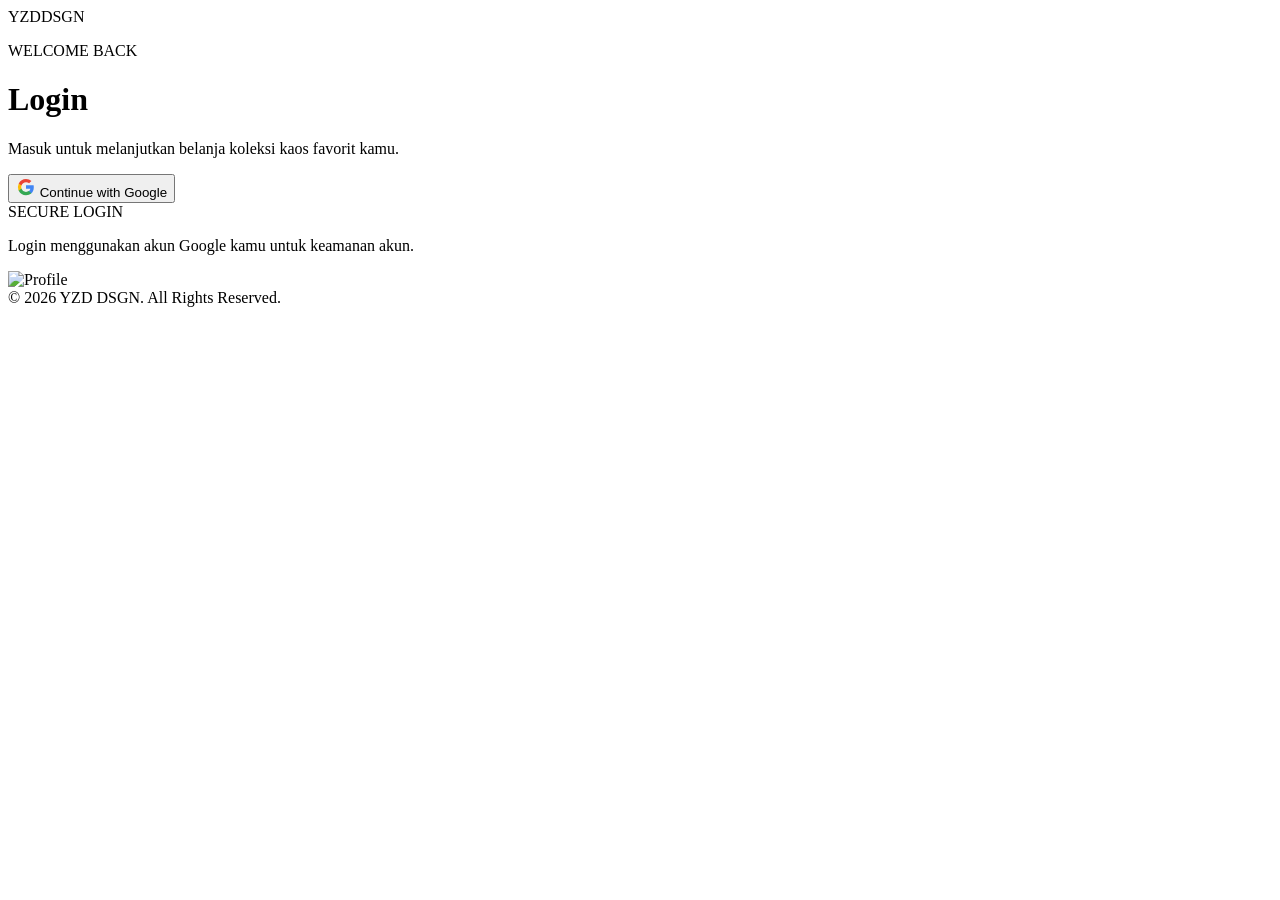
<file: login/index.html>
<!DOCTYPE html>
<html lang="id">

<head>
    <meta charset="UTF-8">
    <meta name="viewport" content="width=device-width, initial-scale=1.0">
    <link rel="stylesheet" href="https://yzddsgn.biz.id/login/css/style.css">
    <link rel="icon" type="image/png" href="https://yzddsgn.biz.id/assets/icon/YZD LOGO.jpg">

    <link
        href="https://fonts.googleapis.com/css2?family=Anton&family=Montserrat:wght@400;500;600;700;800;900&display=swap">
    <title>Login - YZD DSGN</title>
</head>

<body>

    <div class="login-page">
        <div class="login-card">
            <div class="brand">
                YZD<span>DSGN</span>
            </div>

            <div class="login-header">
                <p class="login-label">WELCOME BACK</p>
                <h1>Login</h1>
                <p class="login-desc">
                    Masuk untuk melanjutkan belanja
                    koleksi kaos favorit kamu.
                </p>
            </div>


            <button id="googleLogin" class="google-login">
                <svg width="20" height="20" viewBox="0 0 24 24" xmlns="http://www.w3.org/2000/svg">
                    <path fill="#4285F4"
                        d="M21.35 12.23c0-.78-.07-1.53-.2-2.25H12v4.26h5.23a4.47 4.47 0 0 1-1.94 2.94v2.45h3.14c1.84-1.7 2.92-4.2 2.92-7.4Z" />

                    <path fill="#34A853"
                        d="M12 21.75c2.63 0 4.84-.87 6.45-2.37l-3.14-2.45c-.87.58-1.98.92-3.31.92-2.54 0-4.7-1.72-5.47-4.03H3.29v2.53A9.75 9.75 0 0 0 12 21.75Z" />

                    <path fill="#FBBC05"
                        d="M6.53 13.82a5.86 5.86 0 0 1 0-3.64V7.65H3.29a9.75 9.75 0 0 0 0 8.7l3.24-2.53Z" />

                    <path fill="#EA4335"
                        d="M12 6.15c1.43 0 2.72.49 3.73 1.46l2.8-2.8C16.83 3.22 14.63 2.25 12 2.25a9.75 9.75 0 0 0-8.71 5.4l3.24 2.53C7.3 7.87 9.46 6.15 12 6.15Z" />
                </svg>
                <span>Continue with Google</span>
            </button>

            <div class="login-divider">
                <span>SECURE LOGIN</span>
            </div>

            <div class="login-info">
                <span class="info-dot"></span>
                <p>
                    Login menggunakan akun Google
                    kamu untuk keamanan akun.
                </p>
            </div>
            <img id="userPhoto" class="user-photo" alt="Profile">
        </div>


        <div class="login-footer">
            © 2026 YZD DSGN. All Rights Reserved.
        </div>

    </div>

    <script type="module" src="https://yzddsgn.biz.id/login/js/auth.js"></script>

</body>

</html>
</file>
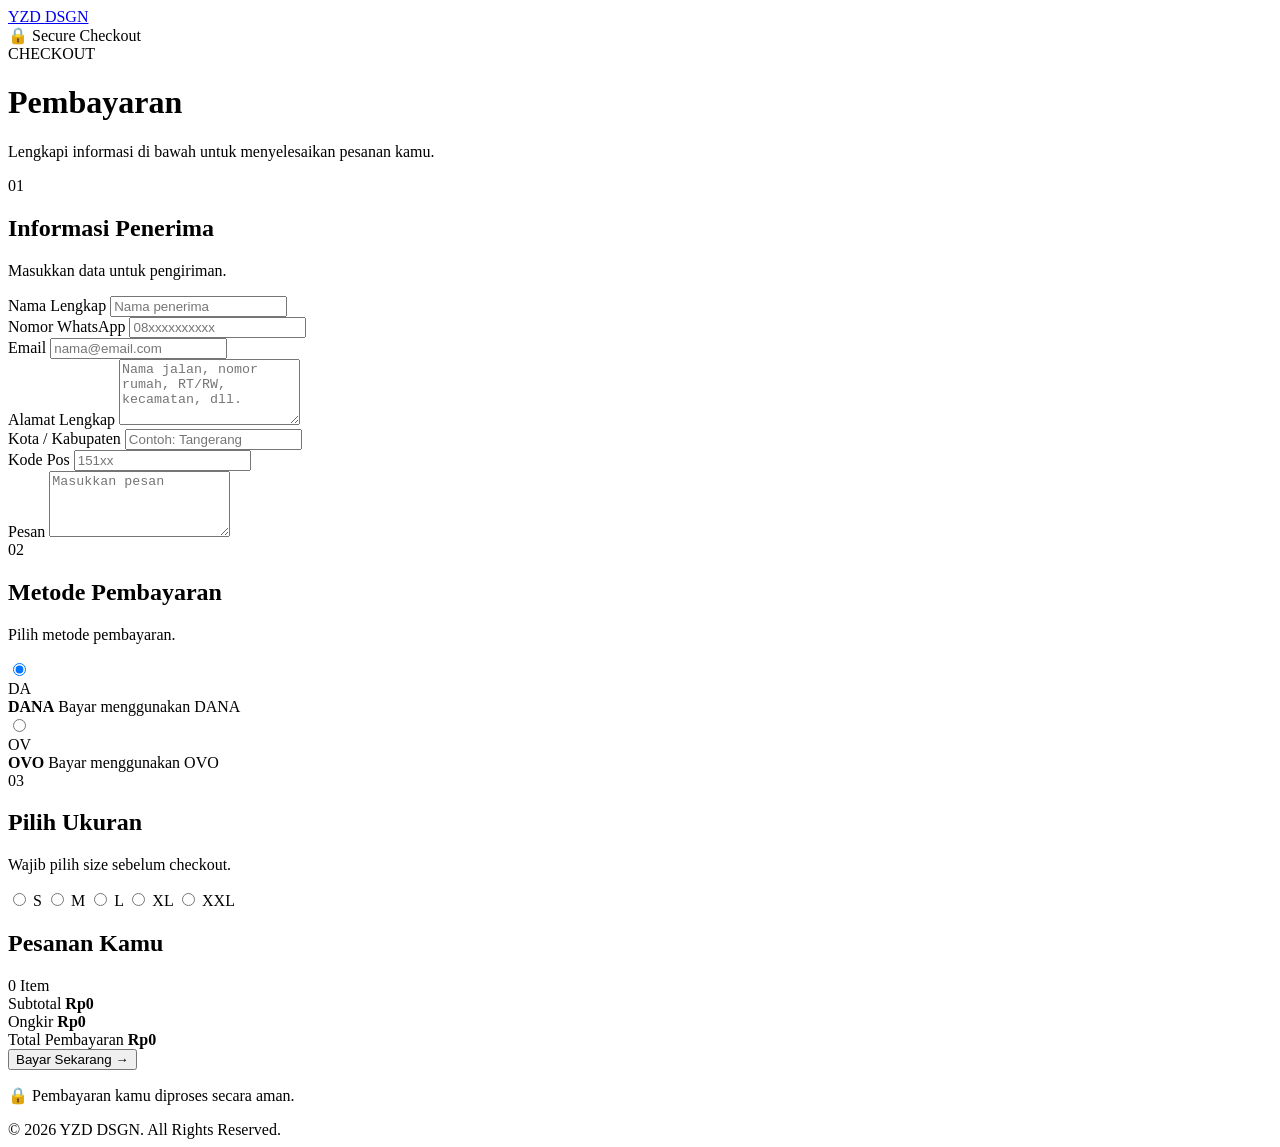
<file: payment/index.html>
<!DOCTYPE html>
<html lang="id">

<head>
    <meta charset="UTF-8">
    <meta name="viewport" content="width=device-width, initial-scale=1.0">
    <title>Checkout - YZD DSGN</title>
    <link rel="stylesheet" href="https://yzddsgn.biz.id/payment/css/style.css">
    <link rel="icon" type="image/png" href="https://yzddsgn.biz.id/assets/icon/YZD LOGO.jpg">

    <link
        href="https://fonts.googleapis.com/css2?family=Anton&family=Montserrat:wght@400;500;600;700;800;900&display=swap"
        rel="stylesheet">
</head>

<body>


    <!-- =========================================
         HEADER
    ========================================== -->

    <header class="payment-header">
        <a href="https://yzddsgn.biz.id/home/" class="brand">
            YZD <span>DSGN</span>
        </a>
        <div class="secure">
            <span>🔒</span>
            Secure Checkout
        </div>
    </header>



    <!-- =========================================
         MAIN
    ========================================== -->

    <main class="payment-container">


        <!-- =====================================
             TITLE
        ====================================== -->

        <div class="page-title">
            <span>CHECKOUT</span>
            <h1>Pembayaran</h1>
            <p>
                Lengkapi informasi di bawah untuk
                menyelesaikan pesanan kamu.
            </p>
        </div>


        <div class="checkout-grid">

            <!-- =================================
                 LEFT
            ================================== -->

            <section class="checkout-left">

                <!-- =============================
                     DATA PENERIMA
                ============================== -->

                <div class="checkout-card">

                    <div class="card-heading">
                        <div class="number">
                            01
                        </div>
                        <div>
                            <h2>Informasi Penerima</h2>
                            <p>
                                Masukkan data untuk pengiriman.
                            </p>
                        </div>
                    </div>


                    <div class="form-group">
                        <label for="name">
                            Nama Lengkap
                        </label>
                        <input type="text" id="name" placeholder="Nama penerima" required>
                    </div>


                    <div class="form-row">
                        <div class="form-group">
                            <label for="phone">
                                Nomor WhatsApp
                            </label>
                            <input type="tel" id="phone" placeholder="08xxxxxxxxxx" required>
                        </div>


                        <div class="form-group">
                            <label for="email">
                                Email
                            </label>
                            <input type="email" id="email" placeholder="nama@email.com" required>
                        </div>
                    </div>


                    <div class="form-group">
                        <label for="address">
                            Alamat Lengkap
                        </label>
                        <textarea id="address" rows="4" placeholder="Nama jalan, nomor rumah, RT/RW, kecamatan, dll."
                            required></textarea>
                    </div>


                    <div class="form-row">
                        <div class="form-group">
                            <label for="city">
                                Kota / Kabupaten
                            </label>
                            <input type="text" id="city" placeholder="Contoh: Tangerang" required>
                        </div>


                        <div class="form-group">
                            <label for="postal">
                                Kode Pos
                            </label>
                            <input type="text" id="postal" placeholder="151xx" required>
                        </div>
                    </div>


                    <div class="form-group">
                        <label for="message">
                            Pesan
                        </label>
                        <textarea id="message" rows="4" placeholder="Masukkan pesan" required></textarea>
                    </div>
                </div>

                <!-- =================================
                     METODE PEMBAYARAN
                ================================== -->

                <div class="checkout-card">
                    <div class="card-heading">
                        <div class="number">
                            02
                        </div>
                        <div>
                            <h2>
                                Metode Pembayaran
                            </h2>
                            <p>
                                Pilih metode pembayaran.
                            </p>
                        </div>
                    </div>

                    <div class="payment-methods">
                        <!-- DANA -->
                        <label class="payment-option">
                            <input type="radio" name="payment" value="DANA" checked>
                            <div class="payment-option-content">
                                <div class="payment-icon">
                                    DA
                                </div>
                                <div class="payment-info">
                                    <strong>DANA</strong>
                                    <span>Bayar menggunakan DANA</span>
                                </div>
                                <div class="radio"></div>
                            </div>
                        </label>


                        <!-- OVO -->
                        <label class="payment-option">
                            <input type="radio" name="payment" value="OVO">
                            <div class="payment-option-content">
                                <div class="payment-icon">
                                    OV
                                </div>
                                <div class="payment-info">
                                    <strong>OVO</strong>
                                    <span>Bayar menggunakan OVO</span>
                                </div>
                                <div class="radio"></div>
                            </div>
                        </label>
                    </div>
                </div>

                <!-- ================================
                        UKURAN T-SHIRT
                ================================ -->

                <div class="checkout-card">
                    <div class="card-heading">
                        <div class="number">03</div>
                        <div>
                            <h2>Pilih Ukuran</h2>
                            <p>Wajib pilih size sebelum checkout.</p>
                        </div>
                    </div>

                    <div class="size-options">
                        <label class="size-option">
                            <input type="radio" name="size" value="S">
                            <span>S</span>
                        </label>
                        <label class="size-option">
                            <input type="radio" name="size" value="M">
                            <span>M</span>
                        </label>
                        <label class="size-option">
                            <input type="radio" name="size" value="L">
                            <span>L</span>
                        </label>
                        <label class="size-option">
                            <input type="radio" name="size" value="XL">
                            <span>XL</span>
                        </label>
                        <label class="size-option">
                            <input type="radio" name="size" value="XXL">
                            <span>XXL</span>
                        </label>
                    </div>
                </div>
            </section>

            <!-- =================================
                 RIGHT - ORDER SUMMARY
            ================================== -->

            <aside class="order-summary">
                <div class="summary-card">
                    <div class="summary-title">
                        <h2>Pesanan Kamu</h2>
                        <span id="itemCount">0 Item</span>
                    </div>
                    <div id="cartItems"></div>
                    <div class="summary-line"></div>
                    <div class="price-row">
                        <span>Subtotal</span>
                        <strong id="subtotal">Rp0</strong>
                    </div>
                    <div class="price-row">
                        <span>Ongkir</span>
                        <strong>Rp0</strong>
                    </div>
                    <div class="summary-line"></div>
                    <div class="total-row">
                        <span>Total Pembayaran</span>
                        <strong id="total">Rp0</strong>
                    </div>
                    <button class="pay-button" type="button" id="payNow">
                        <span>Bayar Sekarang</span>
                        <span>→</span>
                    </button>

                    <p class="payment-note">
                        🔒 Pembayaran kamu diproses
                        secara aman.
                    </p>
                </div>
            </aside>
        </div>
    </main>

    <!-- =========================================
         FOOTER
    ========================================== -->

    <footer>
        © 2026 YZD DSGN. All Rights Reserved.
    </footer>

    <script type="module" src="https://yzddsgn.biz.id/payment/js/payment.js"></script>

</body>

</html>
</file>
